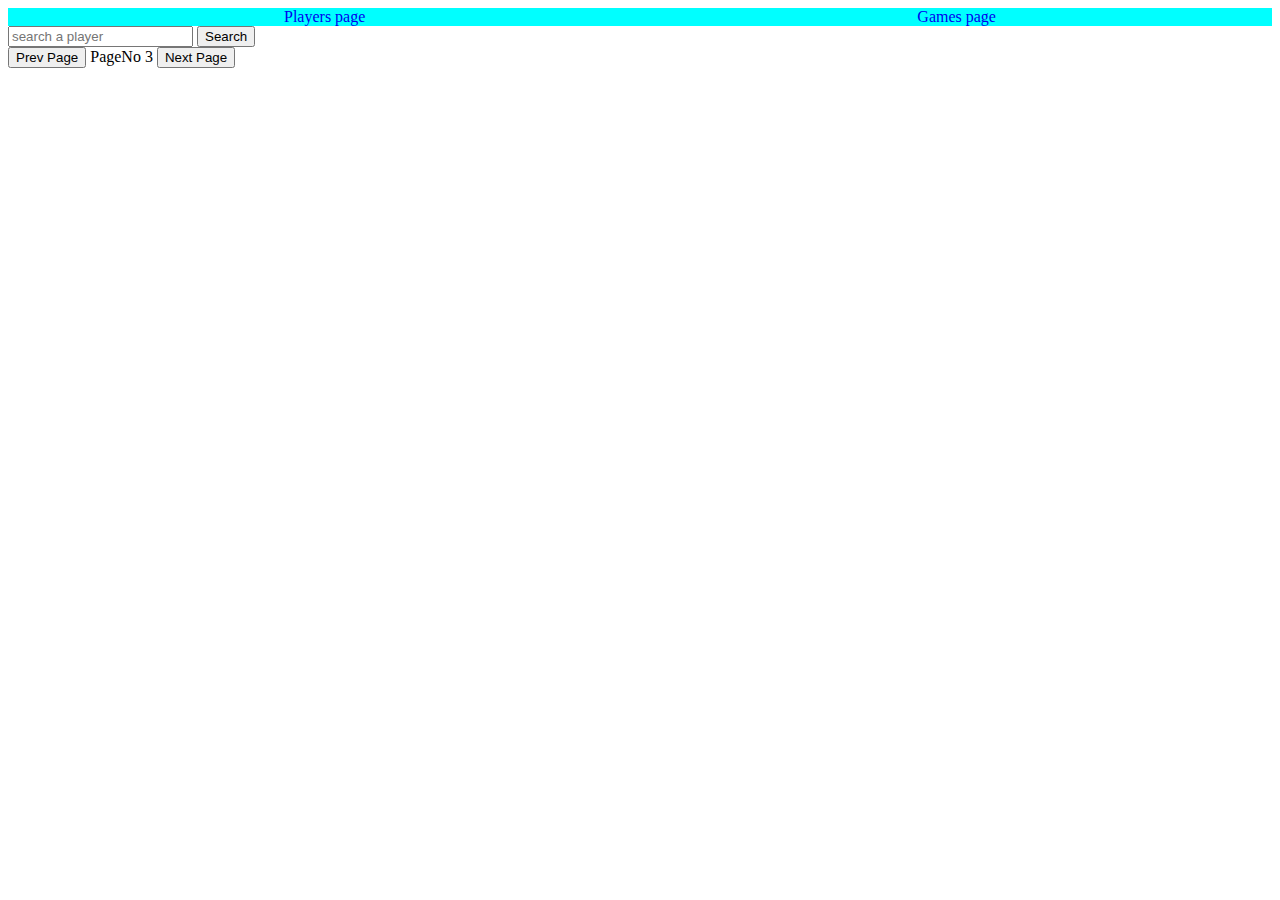
<file: index.html>
<!DOCTYPE html>
<html lang="en">

<head>
    <meta charset="UTF-8">
    <meta name="viewport" content="width=device-width, initial-scale=1.0">
    <title>Player's Page</title>
    <link rel="stylesheet" href="./styles/index.css">
</head>

<body>
    <div id="navbar">
        <div><a href="index.html">Players page</a></div>
        <div><a href="games.html">Games page</a></div>
    </div>
    <!-- Search bar -->
    <div id="searchbar" onsubmit="seachPlayer(event)">
        <form>
            <input type="text" id=name placeholder="search a player">
            <input type="submit" value="Search">
        </form>

    </div>

    <!-- ! Container -->
    <section id="container">
        <div id='all-players'>
            <!-- <div class="playercard">
                <div>
                    <img src="https://www.juventus.com/images/image/private/t_portrait_mobile/dev/t5mex3dyn30xi3ox6ii5.jpg"
                        alt="player_image">
                </div>
                <p>Name: </p>
                <p>Position: </p>
                <div><Button data-id="4" onclick="teamDetail(event)">Team Details</Button></div>
            </div> -->
        </div>
        <div id="reder-team-detail">
            <!-- <h2>Team Details</h2>
            <p>Team : </p>
            <p>Abbr : </p>
            <p>Conference : </p>
            <p>Division : </p>
            <p>City : </p> -->
        </div>

    </section>

    <section>
        <button id="prev-pg" onclick="prevpage()">Prev Page</button>
        <span id="page-no">PageNo 3</span>
        <button id="next-pg" onclick="nextpage()">Next Page</button>
    </section>


</body>

</html>

<script>
    const URL = 'https://www.balldontlie.io/api/v1'
    let pageNo=0;
    getPlayerData(pageNo)
    async function seachPlayer(event){
        try {
            event.preventDefault();
            let pname=event.target.name.value;
            let response = await fetch(`${URL}/players?search=${pname}&per_page=10`);
            let allData = await response.json();
            console.log(allData);
            renderPlayers(allData.data)
        } catch (error) {
            console.log(error);
        }
    }
    function prevpage() {
        if(pageNo>1){
            getPlayerData(--pageNo)

        }
    }
    function nextpage() {
        getPlayerData(++pageNo)
    }

    function teamDetail(event) {
        console.log(event.target.dataset.id);
        getTeamData(event.target.dataset.id)

    }
    async function getPlayerData(pgno) {
        try {
            let response = await fetch(`${URL}/players?page=${pgno}&per_page=10`);
            let allData = await response.json();
            console.log(allData);
            document.getElementById('page-no').innerHTML=pageNo;
            renderPlayers(allData.data)
        } catch (error) {
            console.log(error);
        }
    }

    function renderPlayers(data) {
        document.getElementById('all-players').innerHTML = null;
        document.getElementById('all-players').innerHTML = data.map((el) => {
            return `
            <div class="playercard">
                <div>
                    <img src="https://www.juventus.com/images/image/private/t_portrait_mobile/dev/t5mex3dyn30xi3ox6ii5.jpg"
                        alt="player_image">
                </div>
                <p>Name:${el.first_name + el.last_name} </p>
                <p>Position: ${el.position}</p>
                <div><Button data-id="${el.id}" onclick="teamDetail(event)">Team Details</Button></div>
            </div>
            `
        }).join('');

    }


    async function getTeamData(teamid) {
        try {
            let response = await fetch(`${URL}/teams/${teamid}`);
            if (response.ok) {
                let allData = await response.json();
                console.log('okay');
                renderTeamDetails(true, allData)
            }
            else {

                renderTeamDetails(false, {})
                console.log('not okay');
            }

            console.log(allData);
        } catch (error) {
            console.log(error);
        }
    }

    function renderTeamDetails(status, data) {

        if (status) {
            document.getElementById('reder-team-detail').innerHTML = null;
            document.getElementById('reder-team-detail').innerHTML = `
                <h2>Team Details</h2>
                <p>Team :${data.full_name} </p>
                <p>Abbr :${data.abbreviation} </p>
                <p>Conference : ${data.conference}</p>
                <p>Division : ${data.division}</p>
                <p>City :${data.city} </p>            
                `

        }
        else {
            document.getElementById('reder-team-detail').innerHTML = null;
            document.getElementById('reder-team-detail').innerHTML = `No Data found`
        }


    }


</script>
</file>
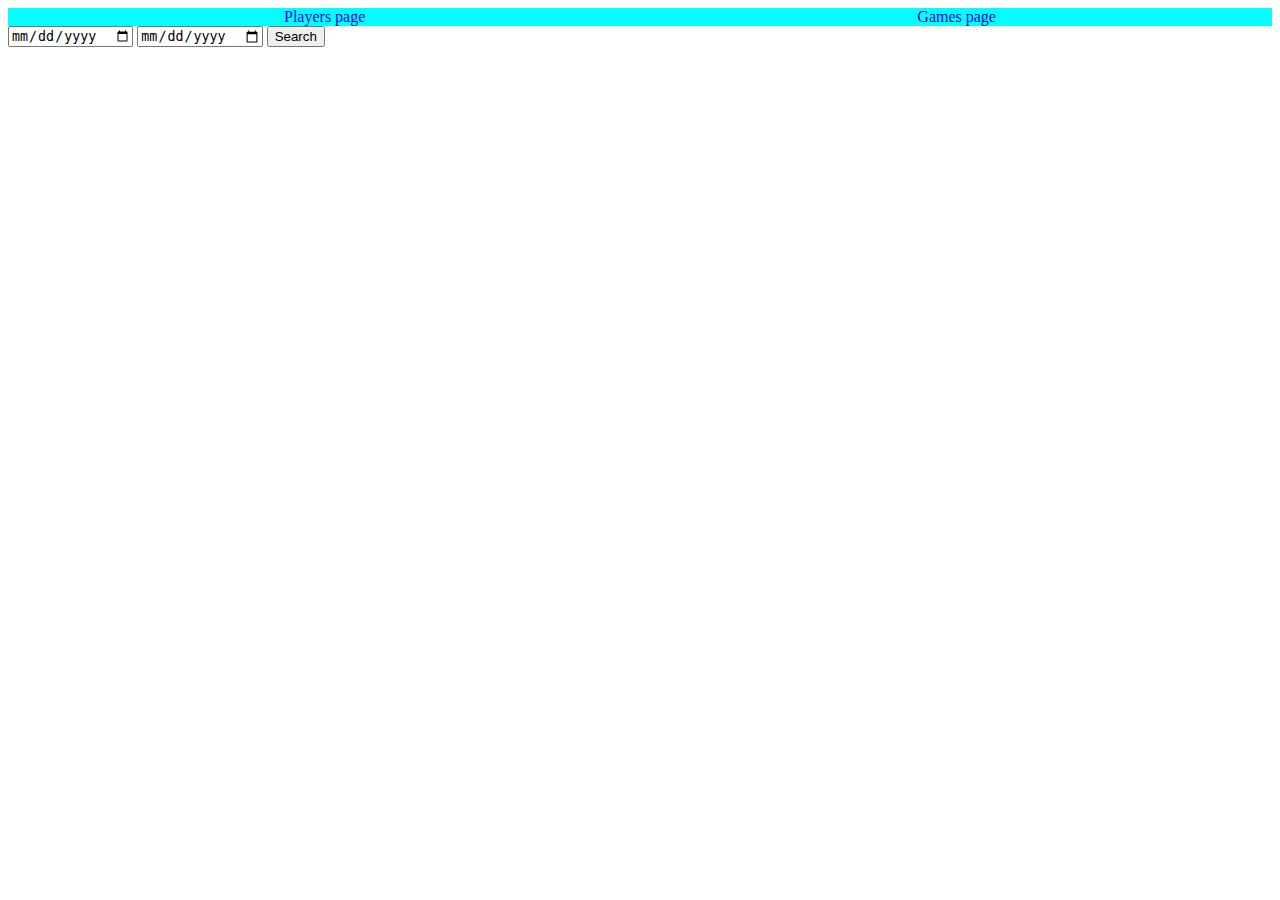
<file: games.html>
<!DOCTYPE html>
<html lang="en">

<head>
    <meta charset="UTF-8">
    <meta name="viewport" content="width=device-width, initial-scale=1.0">
    <title>Game's page</title>
    <link rel="stylesheet" href="./styles/games.css">
</head>

<body>
    <div id="navbar">
        <div><a href="index.html">Players page</a></div>
        <div><a href="games.html">Games page</a></div>
    </div>

    <div>
        <form id='gameform'>
            <input type="date" name="" id="st-date">
            <input type="date" name="" id="end-date">
            <input type="submit" value="Search">
        </form>
    </div>
</body>

</html>

<script>
    let gameForm=document.getElementById('gameform');
    let stdate=document.getElementById('st-date');
    let endDate=document.getElementById('end-date');
    let url='https://www.balldontlie.io/api/v1/games';
    gameForm.addEventListener('submit',async(e)=>{
        e.preventDefault();
        let response=await fetch(`${url}?start_date=${stdate.value}&end_date=${endDate.value}`);
        let alldata=await response.json();
        console.log(alldata);
    })

    

</script>
</file>
<file: styles/index.css>
#navbar{
    display: flex;
    justify-content: space-around;
    background-color: aqua;
}
a{
    text-decoration: none;
}
/* Container */
img{
    width: 100%;
}
#container{
    display: flex;
    justify-content: space-around;
    
}

#reder-team-detail{
    width: 50%;
}

#all-players{
    display: grid;
    grid-template-columns: repeat(5,0.5fr);
    grid-template-rows: auto;
    gap: 10px;
}
</file>
<file: styles/games.css>
#navbar{
    display: flex;
    justify-content: space-around;
    background-color: aqua;
}

a{
    text-decoration: none;
}
</file>
